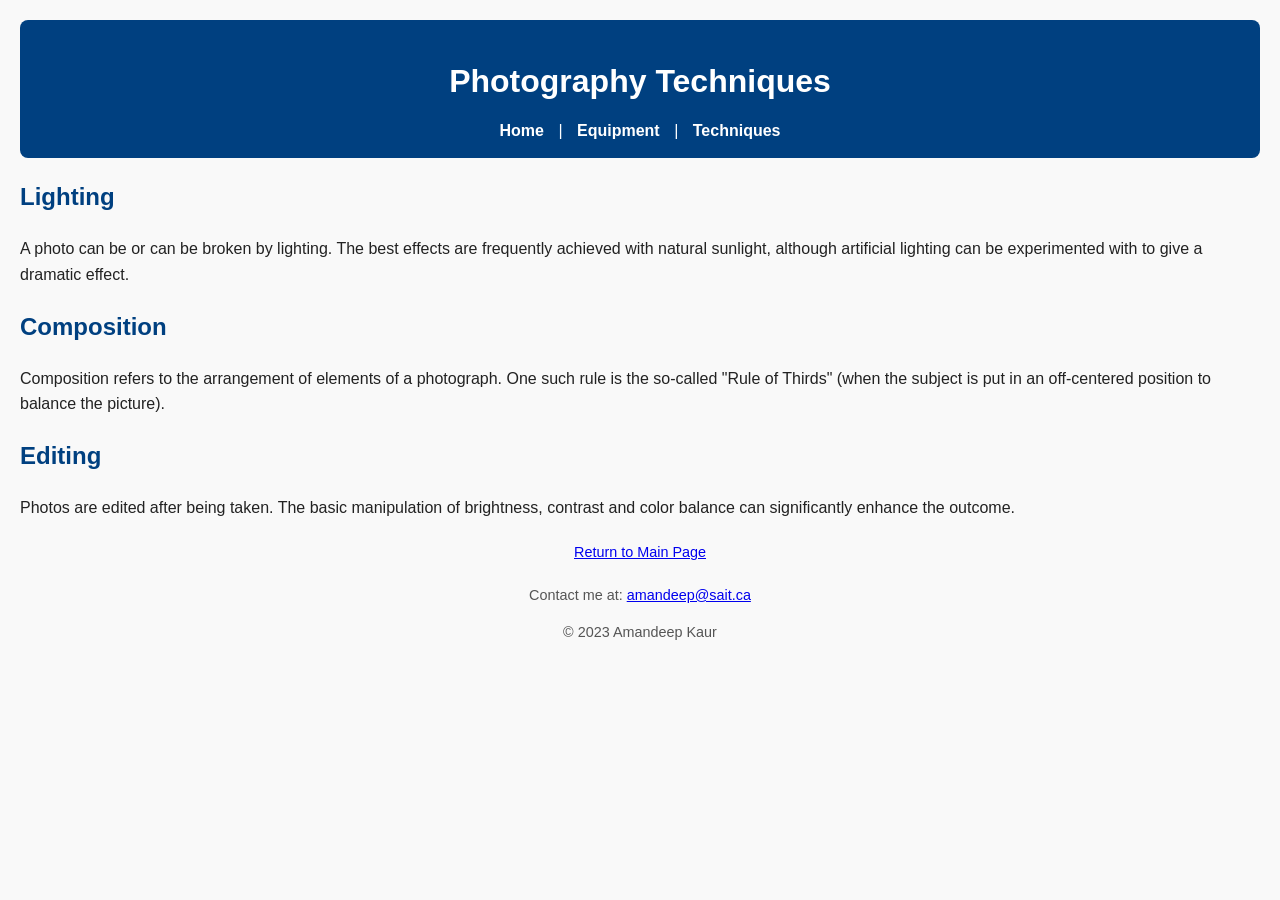
<file: page3.html>
<!DOCTYPE html>
<html lang="en">
<head>
    <meta charset="UTF-8">
    <title>Photography Techniques</title>
    <link rel="stylesheet" href="style.css">
</head>
<body>
    <header>
        <h1>Photography Techniques</h1>
        <nav>
            <a href="index.html">Home</a> | 
            <a href="page2.html">Equipment</a> | 
            <a href="page3.html">Techniques</a>
        </nav>
    </header>

    <main>
        <h2>Lighting</h2>
        <p>A photo can be or can be broken by lighting. The best effects are frequently achieved with natural sunlight, although artificial lighting can be experimented with to give a dramatic effect.</p>

        <h2>Composition</h2>
        <p>Composition refers to the arrangement of elements of a photograph. 
		One such rule is the so-called "Rule of Thirds" (when the subject is put in an off-centered position to balance the picture).</p>

        <h2>Editing</h2>
        <p>Photos are edited after being taken. The basic manipulation of brightness, contrast and color balance can significantly enhance the outcome.
</p>
    </main>

    <footer>
        <p><a href="index.html">Return to Main Page</a></p>
    </footer>
	 <footer>
        <p>Contact me at: <a href="mailto:amandeep@sait.ca">amandeep@sait.ca</a></p>
        <p>&copy; 2023 Amandeep Kaur</p>
    </footer>
</body>
</html>
</file>
<file: style.css>
/* General Page Styles */
body {
    font-family: Arial, sans-serif;
    background-color: #f9f9f9;
    color: #222;
    margin: 20px;
    line-height: 1.6;
}

header {
    background-color: #004080;
    color: white;
    padding: 15px;
    text-align: center;
    border-radius: 8px;
}

nav a {
    color: white;
    text-decoration: none;
    margin: 0 10px;
    font-weight: bold;
}

.center-image {
    display: block;
    margin-left: auto;
    margin-right: auto;
    width: 400px; 
}

nav a:hover {
    text-decoration: underline;
}

h1 {
    margin-bottom: 10px;
}

h2, h3 {
    color: #004080;
}

/* Table Styles */
table {
    border-collapse: collapse;
    width: 80%;
    margin: 20px auto;
    background: white;
}

th, td {
    border: 1px solid #ccc;
    padding: 10px;
    text-align: left;
}

th {
    background-color: #f2f2f2
}

/* Image Gallery */
img {
    margin: 10px;
    border-radius: 6px;
}

/* Footer */
footer {
    margin-top: 20px;
    text-align: center;
    font-size: 0.9em;
    color: #555;
}
</file>
